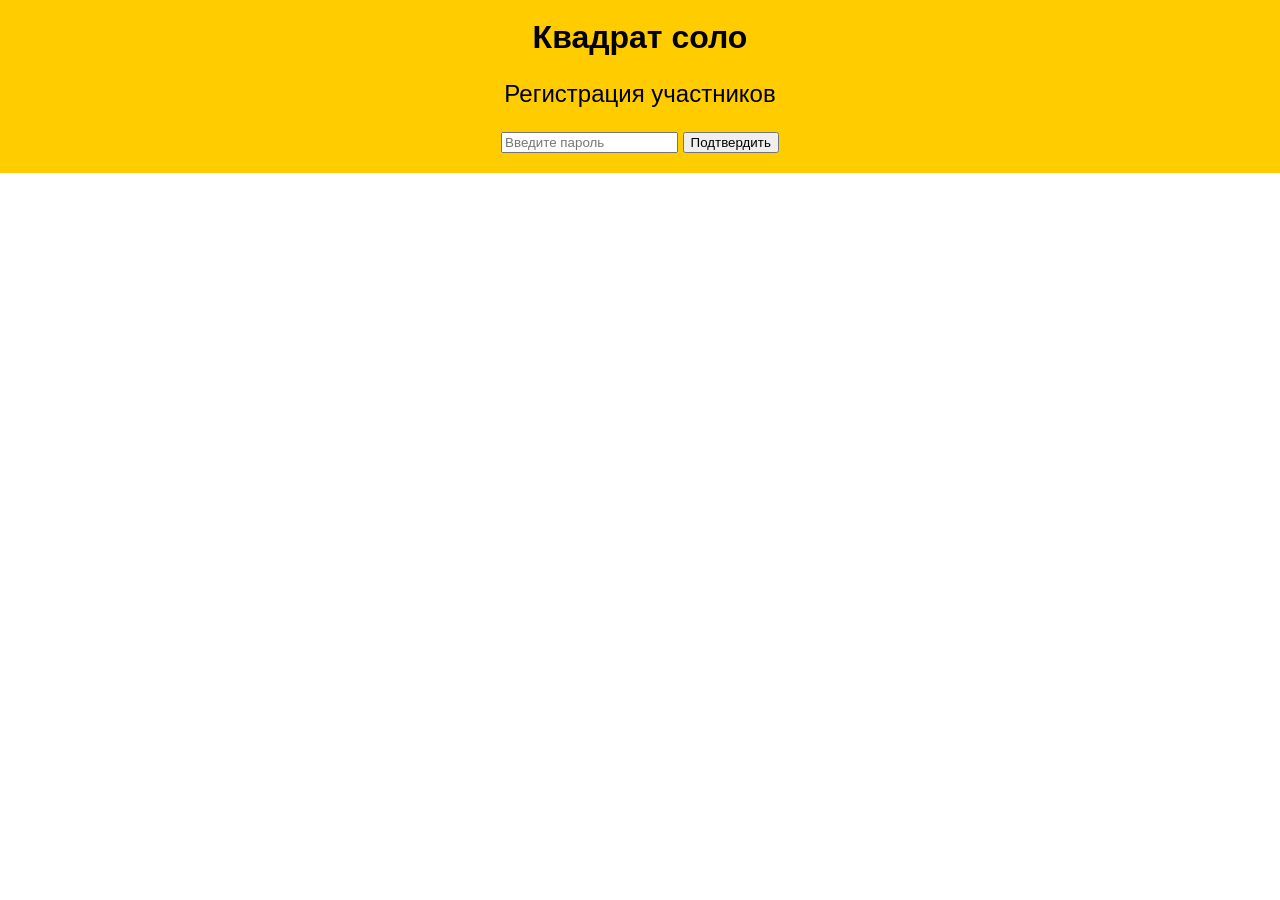
<file: adminpage.html>
<!DOCTYPE html>
<html>
<head>
	<title>Квадрат Соло - регистрация участников</title>
	<meta charset="utf-8">
	<link rel="stylesheet" type="text/css" href="css/admin.css">
  <link rel="icon" type="image/x-icon" href="img/favicon.ico">
</head>
<body>
	<header>
		<div class="container">
			<h1>Квадрат соло</h1>
			<p>Регистрация участников</p>
      <form action="adminpage.php" method="POST">
        <input type="password" name="password" placeholder="Введите пароль" required>
        <input type="submit" name="button" value="Подтвердить">
      </form>
		</div>
	</header>
</body>
</html>
</file>
<file: css/admin.css>
body {
  font-family: Arial, sans-serif;
  padding: 0;
  margin: 0;
}

header {
  text-align: center;
  background-color: #FFCC00;
  padding-bottom: 20px;
  margin-top: -22px;
}

h1 {
  padding-top: 20px;
  font-size: 32px;
}

p {
  font-size: 24px;
}

table {
  background-color: white;
  width: 1200px;
  margin-top: 50px;
  border-collapse: collapse;
}

td {
  font-size: 20px;
}

.cell {
  max-width: 100px;
  overflow: auto;
}

.idcell {
  max-width: 350px;
  overflow: auto;
}

.timecell {
  max-width: 150px;
}

.inputComment {
  display: inline-block;
  float: left;
  font-size: 18px;
  resize: none;
}

.inputButton {
  display: inline-block;
  float: right;
  margin-top: 23px;
  margin-right: 3px;
  font-size: 17px;
}

.container {
  width: 1200px;
  margin: 0 auto;
}

.errString {
  margin-top: 30px;
  font-size: 30px;
  text-align: center;
}
</file>
